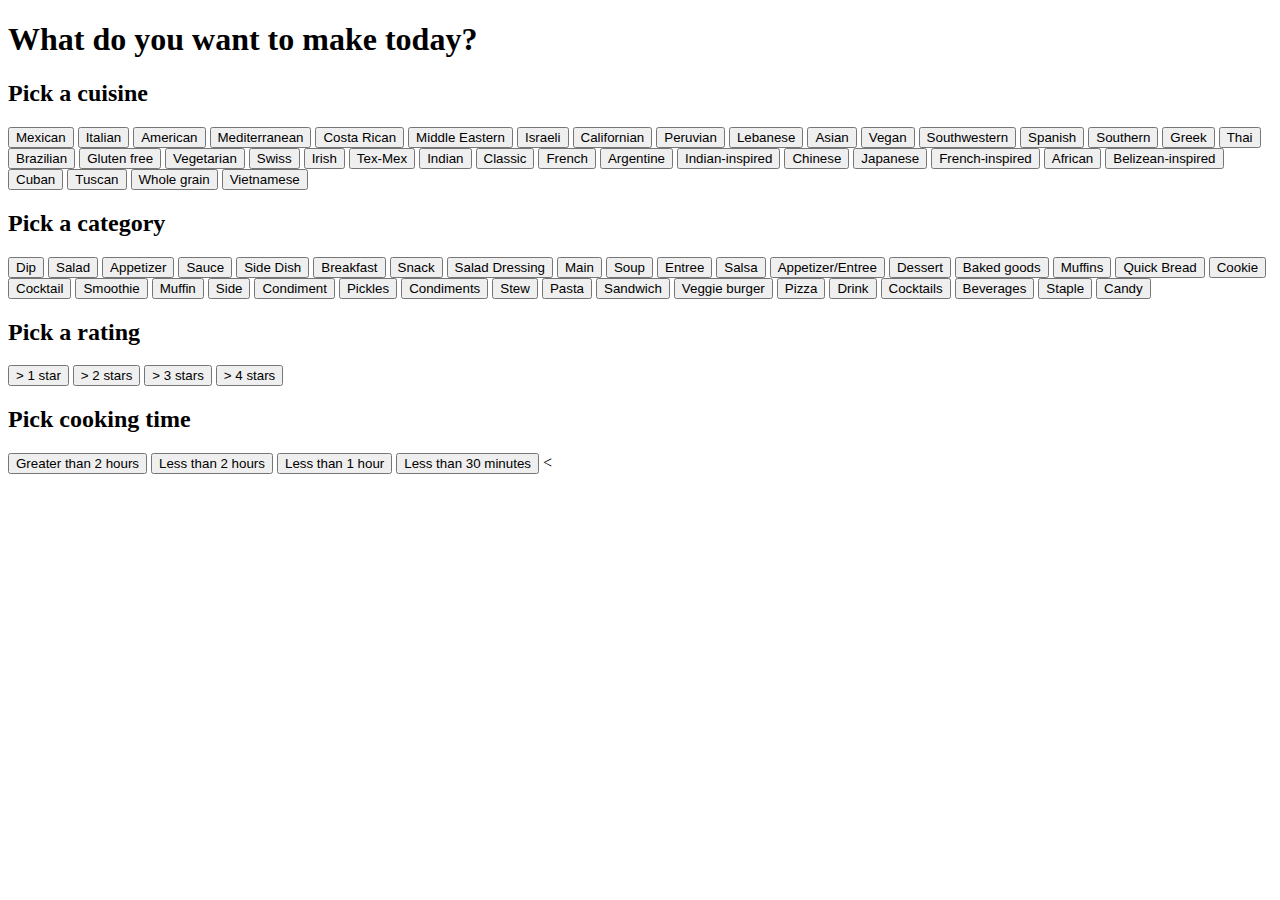
<file: templates/recipeprompt.html>
<!DOCTYPE html>

<html>
    <head>
        <title>Recipe Suggestions</title>
        <h1>What do you want to make today?</h1>
    </head>
    <body>
        <h2>Pick a cuisine</h1>            
            <button>Mexican</button>
            <button>Italian </button>
            <button>American</button>
            <button>Mediterranean</button>
            <button>Costa Rican</button>
            <button>Middle Eastern</button>
            <button>Israeli</button>
            <button>Californian</button>
            <button>Peruvian</button>
            <button>Lebanese</button>
            <button>Asian</button>
            <button>Vegan</button>
            <button>Southwestern</button>
            <button>Spanish</button>
            <button>Southern</button>
            <button>Greek</button>
            <button>Thai</button>
            <button>Brazilian</button>
            <button>Gluten free</button>
            <button>Vegetarian</button>
            <button>Swiss</button>
            <button>Irish</button>
            <button>Tex-Mex</button>
            <button>Indian</button>
            <button>Classic</button>
            <button>French</button>
            <button>Argentine</button>
            <button>Indian-inspired</button>
            <button>Chinese</button>
            <button>Japanese</button>
            <button>French-inspired</button>
            <button>African</button>
            <button>Belizean-inspired</button>
            <button>Cuban</button>
            <button>Tuscan</button>
            <button>Whole grain</button>
            <button>Vietnamese</button>
        
        <h2>Pick a category</h2>
            <button>Dip</button>
            <button>Salad</button>
            <button>Appetizer</button>
            <button>Sauce</button>
            <button>Side Dish</button>
            <button>Breakfast</button>
            <button>Snack</button>
            <button>Salad Dressing</button>
            <button>Main</button>
            <button>Soup</button>
            <button>Entree</button>
            <button>Salsa</button>
            <button>Appetizer/Entree</button>
            <button>Dessert</button>
            <button>Baked goods</button>
            <button>Muffins</button>
            <button>Quick Bread</button>
            <button>Cookie</button>
            <button>Cocktail</button>
            <button>Smoothie</button>
            <button>Muffin</button>
            <button>Side</button>
            <button>Condiment</button>
            <button>Pickles</button>
            <button>Condiments</button>
            <button>Stew</button>
            <button>Pasta</button>
            <button>Sandwich</button>
            <button>Veggie burger</button>
            <button>Pizza</button>
            <button>Drink</button>
            <button>Cocktails</button>
            <button>Beverages</button>
            <button>Staple</button>
            <button>Candy</button>        

        <h2>Pick a rating</h2>
            <button>> 1 star</button>
            <button>> 2 stars</button>
            <button>> 3 stars</button>
            <button>> 4 stars</button>

        <h2>Pick cooking time</h2>
            <button onclick="">Greater than 2 hours</button>    
            <button>Less than 2 hours</button>
            <button>Less than 1 hour</button>
            <button>Less than 30 minutes</button>
        
        < 
        
    </body>
</html>
</file>
